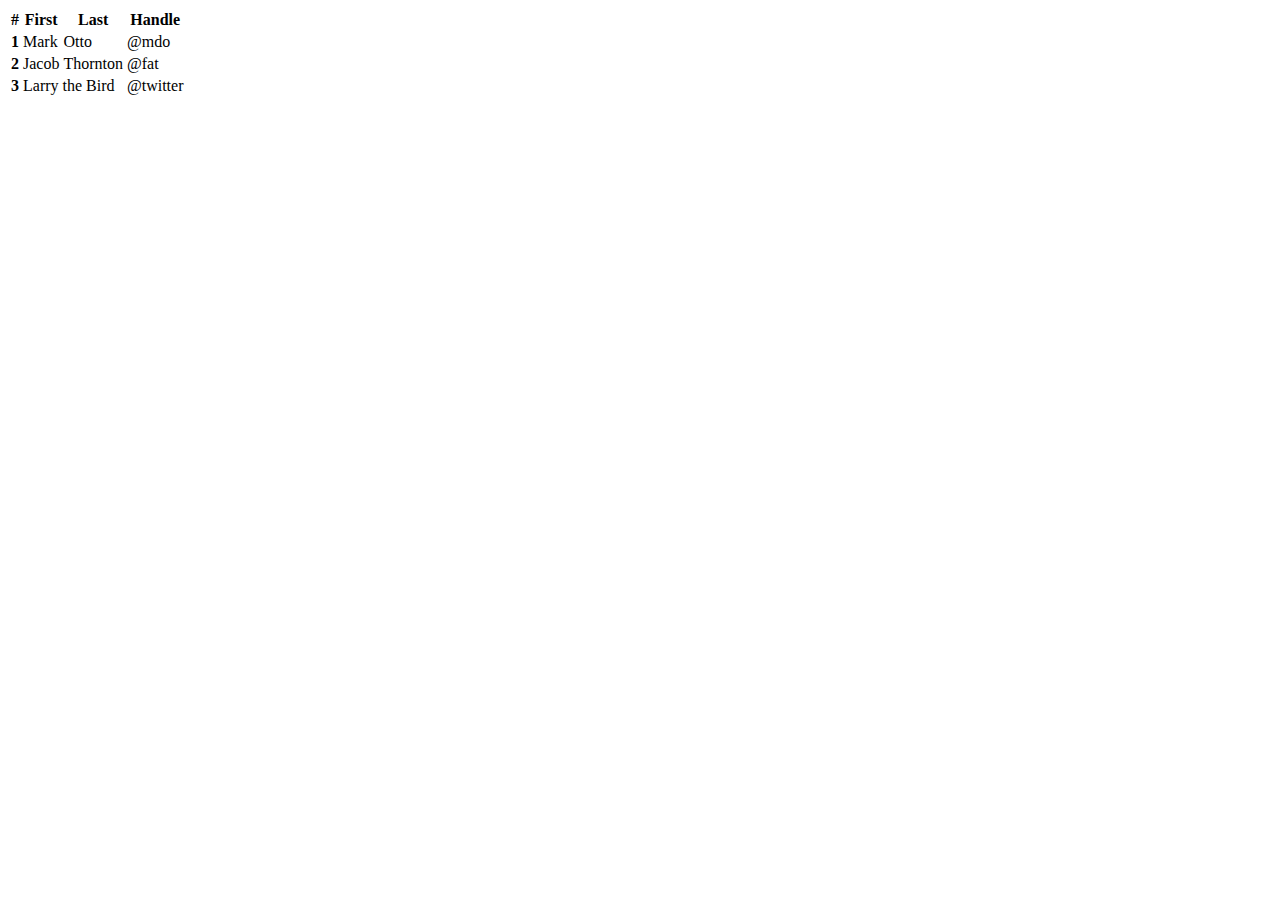
<file: templates/test.html>
<!DOCTYPE html>
<html lang="en">
<head>
    <meta charset="UTF-8">
    <meta http-equiv="X-UA-Compatible" content="IE=edge">
    <meta name="viewport" content="width=device-width, initial-scale=1.0">
    <!-- CSS only -->
<link href="https://cdn.jsdelivr.net/npm/bootstrap@5.0.2/dist/css/bootstrap.min.css" rel="stylesheet" integrity="sha384-EVSTQN3/azprG1Anm3QDgpJLIm9Nao0Yz1ztcQTwFspd3yD65VohhpuuCOmLASjC" crossorigin="anonymous">

    <title>Document</title>
</head>
<body>
    <table class="table table-dark">
        <thead>
          <tr>
            <th scope="col">#</th>
            <th scope="col">First</th>
            <th scope="col">Last</th>
            <th scope="col">Handle</th>
          </tr>
        </thead>
        <tbody>
          <tr>
            <th scope="row">1</th>
            <td>Mark</td>
            <td>Otto</td>
            <td>@mdo</td>
          </tr>
          <tr>
            <th scope="row">2</th>
            <td>Jacob</td>
            <td>Thornton</td>
            <td>@fat</td>
          </tr>
          <tr>
            <th scope="row">3</th>
            <td colspan="2">Larry the Bird</td>
            <td>@twitter</td>
          </tr>
        </tbody>
      </table>
      <!-- JavaScript Bundle with Popper -->
<script src="https://cdn.jsdelivr.net/npm/bootstrap@5.0.2/dist/js/bootstrap.bundle.min.js" integrity="sha384-MrcW6ZMFYlzcLA8Nl+NtUVF0sA7MsXsP1UyJoMp4YLEuNSfAP+JcXn/tWtIaxVXM" crossorigin="anonymous"></script>
</body>
</html>
</file>
